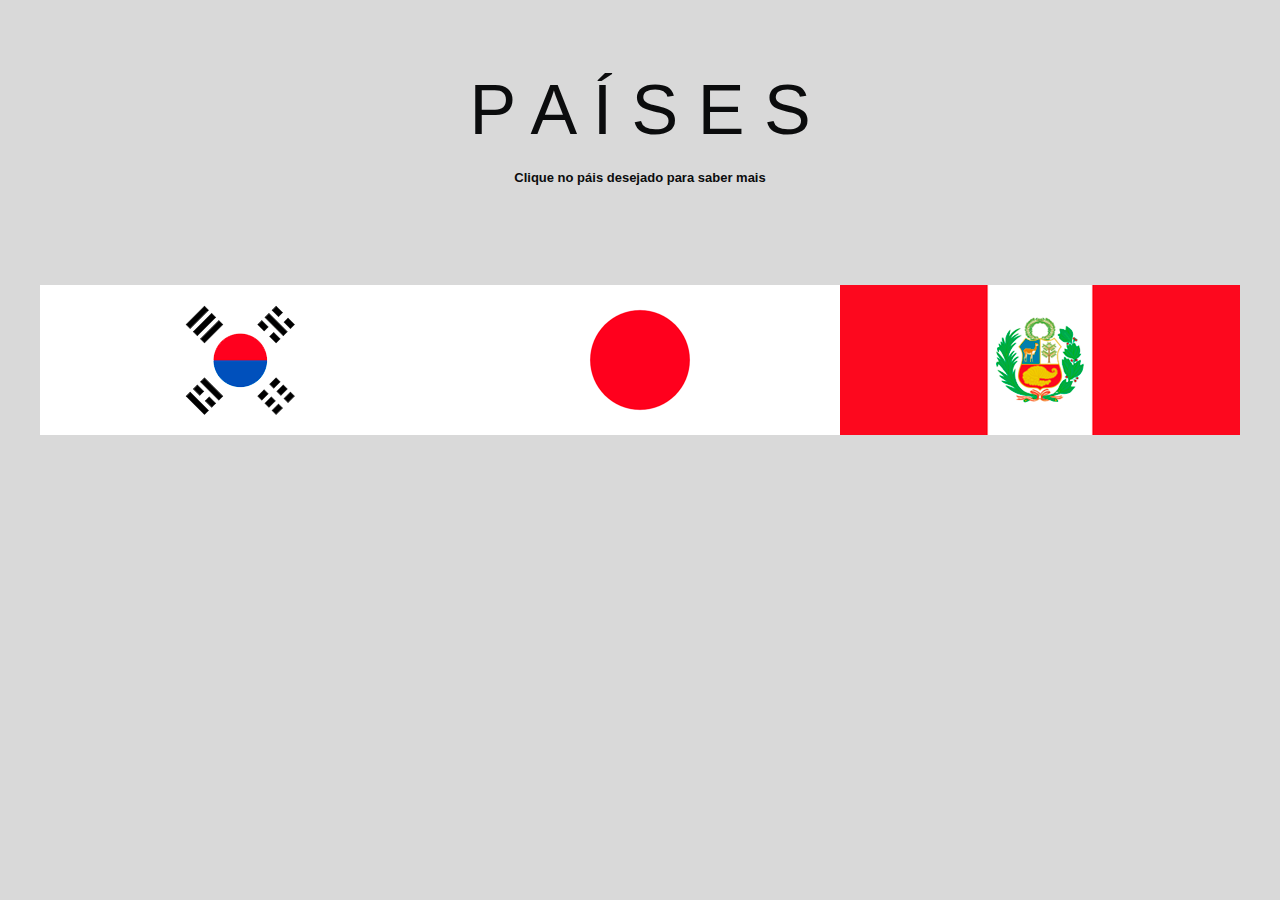
<file: index.html>
<!DOCTYPE html>
<html lang="pt-br">
<head>
    <meta charset="UTF-8">
    <title>Curiosidades sobre Países</title>
    <link rel="stylesheet" href="_css/index.css">
</head>
<body>
    <header>
        <p>P A Í S E S</p>
        <h3>Clique no páis desejado para saber mais</h3>
    </header>
    <div class="bandeiras">
    <a href="coreiadosul.html">
        <img src="_fotos/bandeiracoreiadosul.png" class="fotocoreia" alt="bandeiracoreia">
    </a>
    <a href="japao.html">
        <img src="_fotos/bandeirajapao.png" class="fotojapao" alt="bandeirajapao">
    </a>
    <a href="peru.html">
        <img src="_fotos/bandeiraperu.png" class="fotoperu" alt="bandeiraperu">
    </a>
    </div>
</body>
</html>
</file>
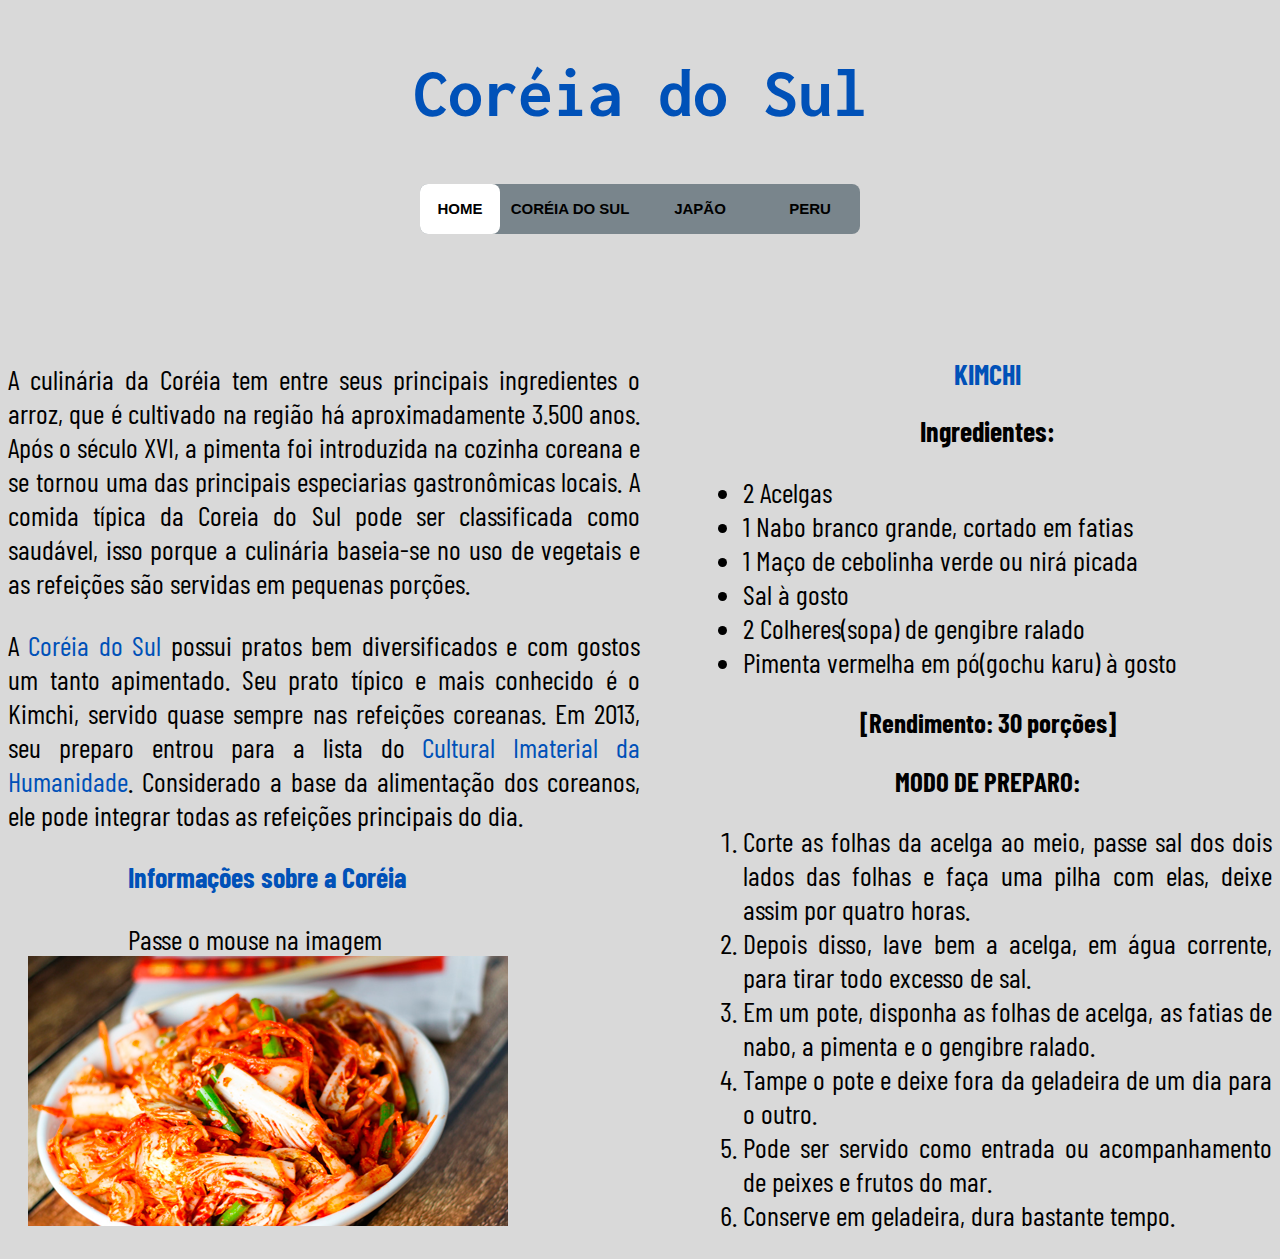
<file: coreiadosul.html>
<!DOCTYPE html>
<html lang="pt-br">
<head>
    <meta charset="UTF-8">
    <title>Coreia do Sul</title>
    <link rel="stylesheet" href="_css/coreiadosul.css">
    <link href="https://fonts.googleapis.com/css2?family=Inconsolata:wght@600&display=swap" rel="stylesheet">
    <link href="https://fonts.googleapis.com/css2?family=Rubik:wght@300&display=swap" rel="stylesheet">
    <link href="https://fonts.googleapis.com/css2?family=Barlow+Condensed:wght@100&display=swap" rel="stylesheet">
</head>
<body>
<header id="cabecalho">
    <h1 id="coreia">Coréia do Sul</h1>
</header>

<nav>
    <<a href=index.html class="home">Home</a>
    <a href=coreiadosul.html class="menucoreia"> Coréia do Sul</a>
    <a href=japao.html class="menujapao">Japão</a>
    <a href="peru.html" class="menuperu">Peru</a>
    <div class="animation start-home"></div>
</nav>

<div class="texto">
<p class="paragrafo">
    A culinária da Coréia tem entre seus principais ingredientes o arroz, que é cultivado na região há aproximadamente 3.500 anos. Após o século XVI, a pimenta foi introduzida na cozinha coreana e se tornou uma das principais especiarias gastronômicas locais. A comida típica da Coreia do Sul pode ser classificada como saudável, isso porque a culinária baseia-se no uso de vegetais e as refeições são servidas em pequenas porções.<p>
<p class="paragrafo">
    A <span style="color:#0051B8;">Coréia do Sul</span> possui pratos bem diversificados e com gostos um tanto apimentado. Seu prato típico e mais conhecido é o Kimchi, servido quase sempre nas refeições coreanas.
    Em 2013, seu preparo entrou para a lista do <span style="color:#0051B8"> Cultural Imaterial da Humanidade</span>. Considerado a base da alimentação dos coreanos, ele pode integrar todas as refeições principais do dia.
</p>
   <p class="info"><a href="informaçoescoreia.html">Informações sobre a Coréia</a></p>
   <figcaption style="margin-left: 120px;">Passe o mouse na imagem</figcaption>
<div class="kimchi">
    <img src="_fotos/oma-kimchi.jpg" id="foto1kimchi" alt="kimchi">
    <div class="gifkimchi">
        <img src="_fotos/giphy.gif" id="foto2kimchi" alt="gifkimchi">
    </div>
</div>
</div>
    
<div class="receita">
    <h2><span style="color: #0051B8;">KIMCHI</span></h2>
    <h2>Ingredientes:</h2>
    <ul>
    <li>2 Acelgas</li>
    <li>1 Nabo branco grande, cortado em fatias</li>
    <li>1 Maço de cebolinha verde ou nirá picada</li>
    <li>Sal à gosto</li>
    <li>2 Colheres(sopa) de gengibre ralado</li>
    <li>Pimenta vermelha em pó(gochu karu) à gosto</li>
    </ul>
    <p>[Rendimento: 30 porções]</p>
    <p>MODO DE PREPARO:</p>
    <ol>
    <li>Corte as folhas da acelga ao meio, passe sal dos dois lados das folhas e faça uma pilha com elas, deixe assim por quatro horas.</li>
    <li>Depois disso, lave bem a acelga, em água corrente, para tirar todo excesso de sal.</li>
    <li>Em um pote, disponha as folhas de acelga, as fatias de nabo, a pimenta e o gengibre ralado.</li>
    <li>Tampe o pote e deixe fora da geladeira de um dia para o outro.</li>
    <li>Pode ser servido como entrada ou acompanhamento de peixes e frutos do mar.</li>
    <li>Conserve em geladeira, dura bastante tempo.</li>
    </ol>
</div>
</body>
</html>
</file>
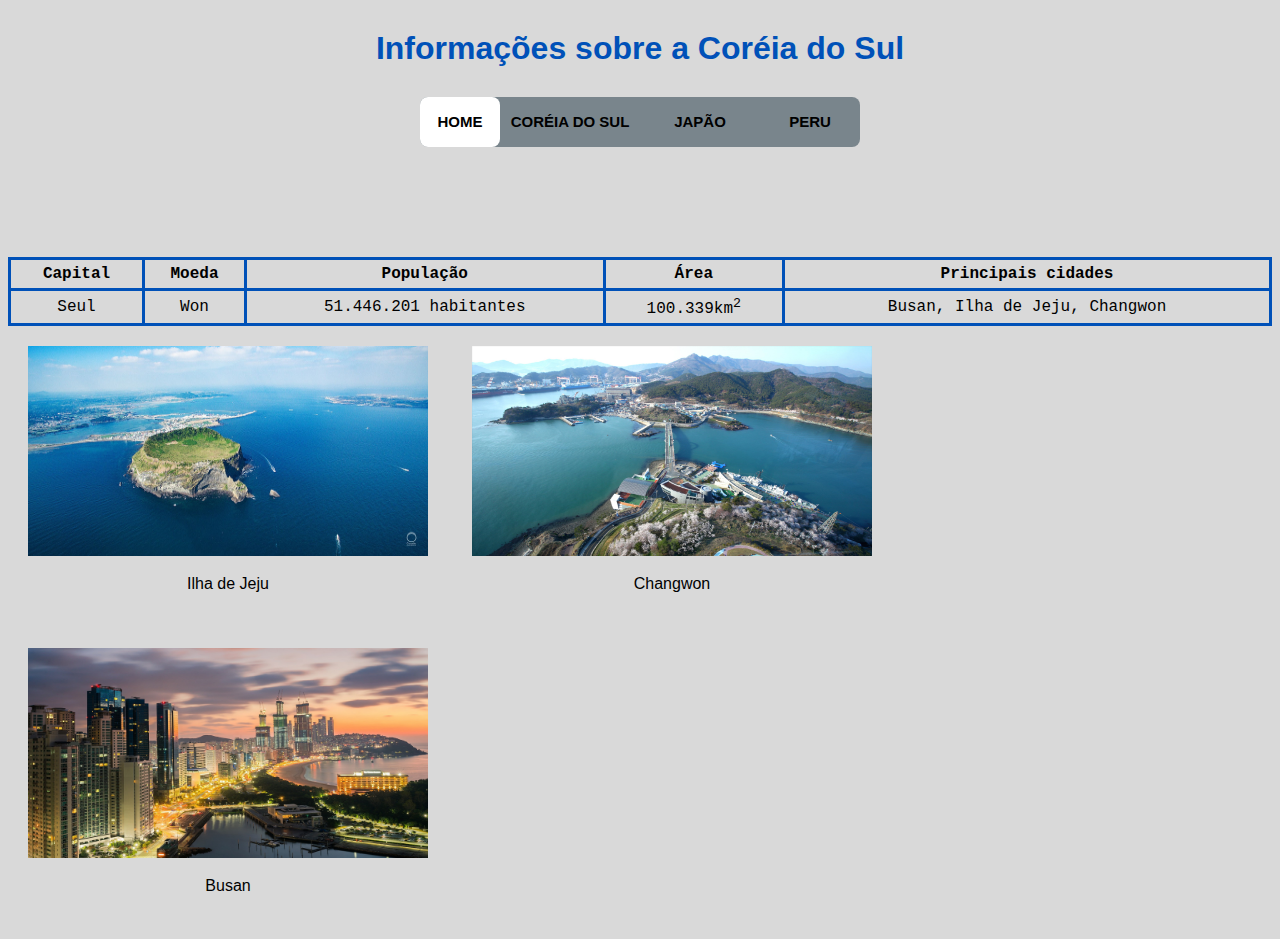
<file: informacoescoreia.html>
<!DOCTYPE html>
<html lang="pt-br">
<head>
    <meta charset="UTF-8">
    <title>Informações Coréia do Sul</title>
    <link rel="stylesheet" href="_css/infocoreia.css">
</head>
<body>
<header id="cabecalho">
    <h1 id="infocoreia">Informações sobre a Coréia do Sul</h1>
</header>
    
<nav>
    <<a href=index.html class="home">Home</a>
    <a href=coreiadosul.html class="menucoreia"> Coréia do Sul</a>
    <a href=japao.html class="menujapao">Japão</a>
    <a href="peru.html" class="menuperu">Peru</a>
    <div class="animation start-home"></div>
</nav>

<table style="width: 100%;">
    <tr>
        <th>Capital</th>
        <th>Moeda</th>
        <th>População</th>
        <th>Área</th>
        <th>Principais cidades</th>
    </tr>
    <tr>
        <td>Seul</td>
        <td>Won</td>
        <td>51.446.201 habitantes</td>
        <td>100.339km<sup>2</sup></td>
        <td>Busan, Ilha de Jeju, Changwon</td>
    </tr>
</table>
<div class="galeria">
    <a href="_fotos/7-maravilhas-naturais-ilha-de-jeju.jpg"></a>
    <img src="_fotos/7-maravilhas-naturais-ilha-de-jeju.jpg" alt="Ilha de Jeju" width="400" height="210">
    <div class="legenda">Ilha de Jeju</div>
</div>
<div class="galeria">
    <a href="_fotos/79773-Changwon-And-Vicinity.jpg"></a>
    <img src="_fotos/79773-Changwon-And-Vicinity.jpg" alt="Changwon Cidade" width="400" height="210">
    <div class="legenda">Changwon</div>
</div>
<div class="galeria">
    <a href="_fotos/Busan-South-Korea-skyscrapers-lights-roads-sea-dawn_1920x1080.jpg"></a>
    <img src="_fotos/Busan-South-Korea-skyscrapers-lights-roads-sea-dawn_1920x1080.jpg" alt="Busan Cidade" width="400" height="210">
    <div class="legenda">Busan</div>
</div>
</body>
</html>
</file>
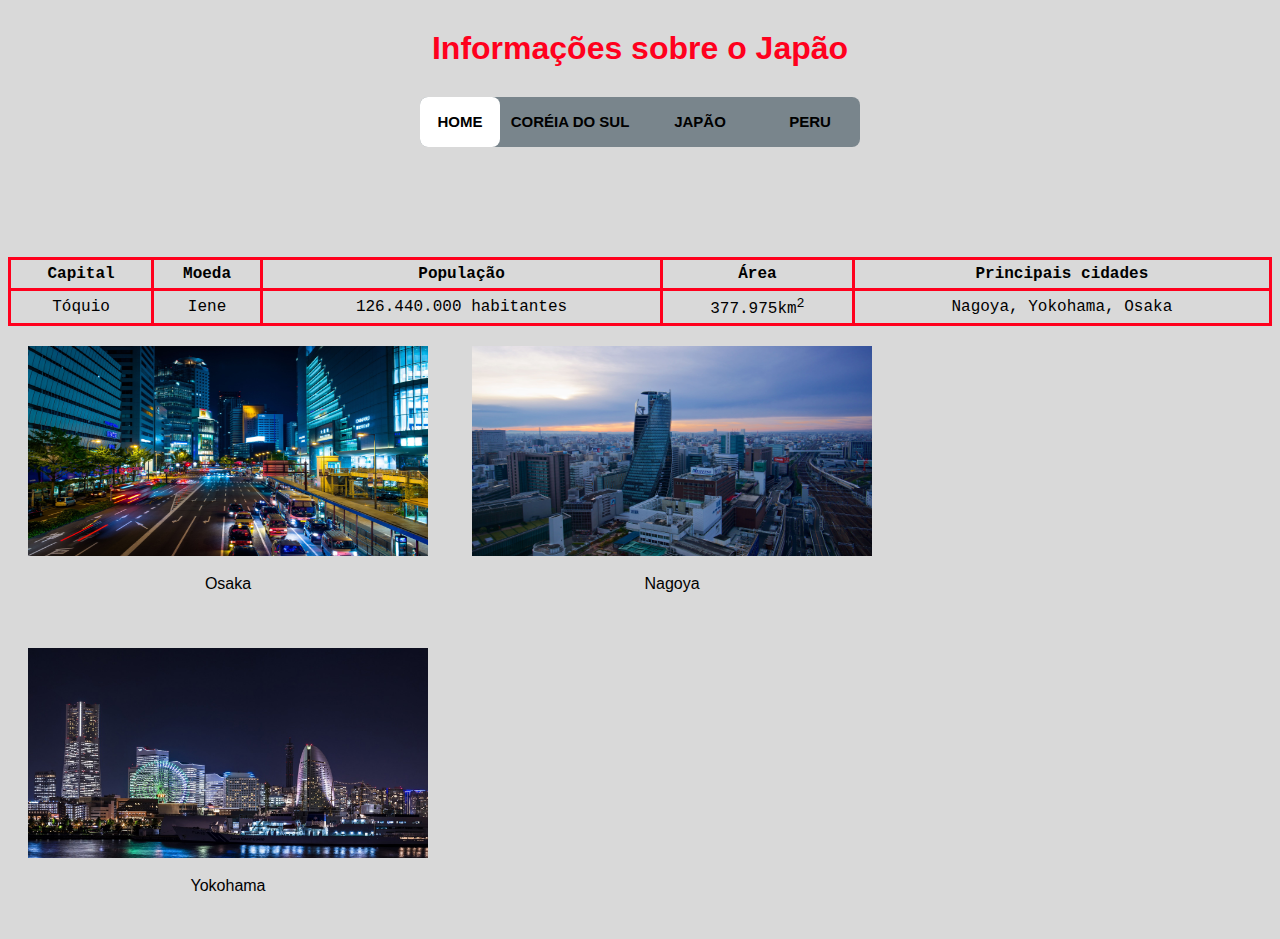
<file: informacoesjapao.html>
<!DOCTYPE html>
<html lang="pt-br">
<head>
    <meta charset="UTF-8">
    <title>Informações sobre o Japão</title>
    <link rel="stylesheet" href="_css/infojapao.css">
</head>
<body>
<header id="cabecalho">
    <h1 id="infojapao">Informações sobre o Japão</h1>
</header>
        
<nav>
    <<a href=index.html class="home">Home</a>
    <a href=coreiadosul.html class="menucoreia"> Coréia do Sul</a>
    <a href=japao.html class="menujapao">Japão</a>
    <a href="peru.html" class="menuperu">Peru</a>
    <div class="animation start-home"></div>
</nav>

<table style="width: 100%;">
    <tr>
        <th>Capital</th>
        <th>Moeda</th>
        <th>População</th>
        <th>Área</th>
        <th>Principais cidades</th>
    </tr>
    <tr>
        <td>Tóquio</td>
        <td>Iene</td>
        <td>126.440.000 habitantes</td>
        <td>377.975km<sup>2</sup></td>
        <td>Nagoya, Yokohama, Osaka</td>
    </tr>
</table>
<div class="galeria">
    <a href="_fotos/osakajapao.jpg"></a>
    <img src="_fotos/osakajapao.jpg" alt="Osaka" width="400" height="210">
    <div class="legenda">Osaka</div>
</div>
<div class="galeria">
    <a href="_fotos/nagoyajapao.jpg"></a>
    <img src="_fotos/nagoyajapao.jpg" alt="Nagoya" width="400" height="210">
    <div class="legenda">Nagoya</div>
</div>
<div class="galeria">
    <a href="_fotos/Japan_Yokohama_Skyscrapers_4K_HD_1366x768.jpg"></a>
    <img src="_fotos/Japan_Yokohama_Skyscrapers_4K_HD_1366x768.jpg" alt="Yokohama" width="400" height="210">
    <div class="legenda">Yokohama</div>
</div>
</body>
</html>
</file>
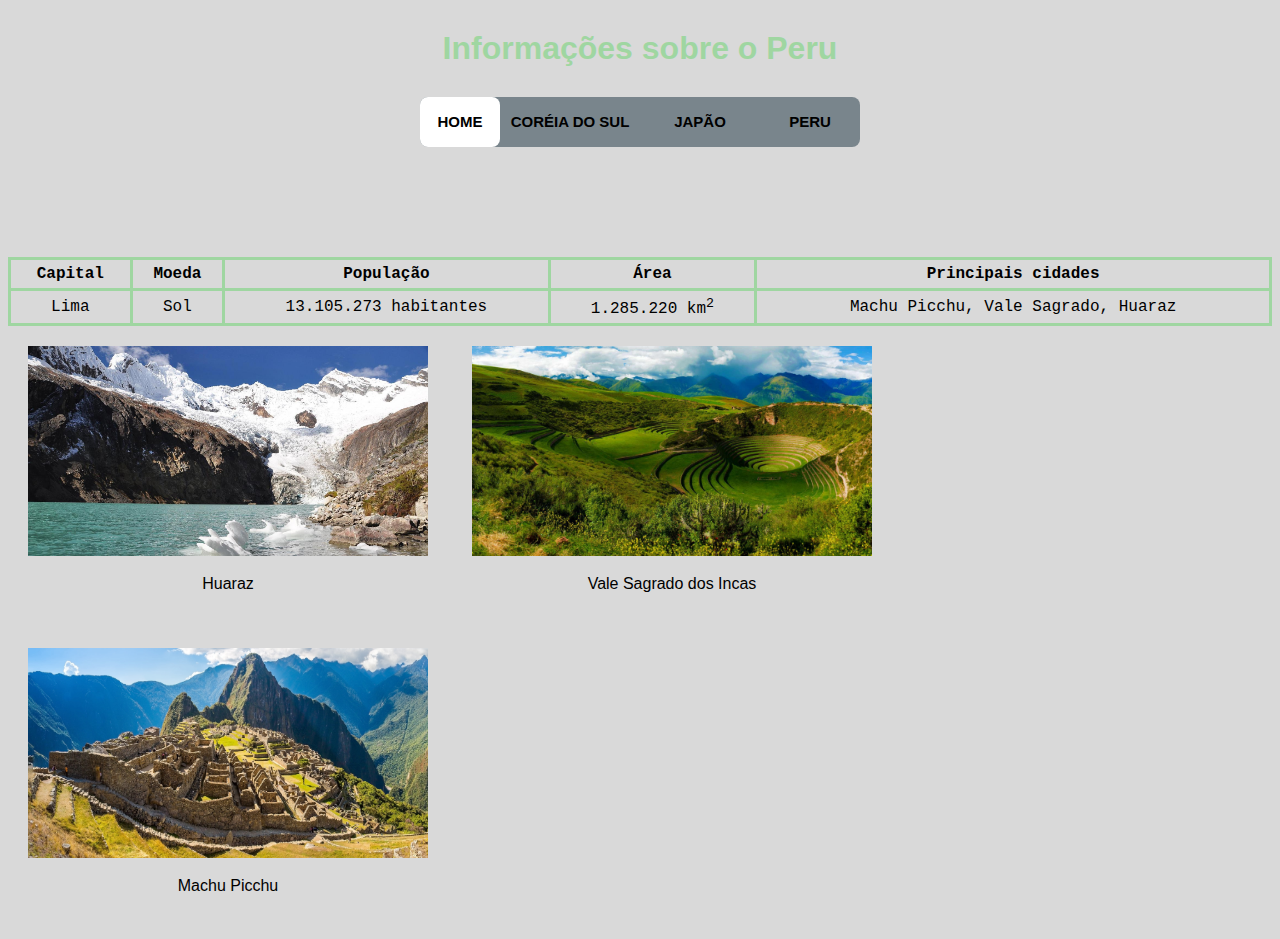
<file: informacoesperu.html>
<!DOCTYPE html>
<html lang="pt-br">
<head>
    <meta charset="UTF-8">
    <link rel="stylesheet" href="_css/infoperu.css">
    <title>Informações sobre o Peru</title>
</head>
<body>
<header id="cabecalho">
    <h1 id="infoperu">Informações sobre o Peru</h1>
</header>

<nav>
    <<a href=index.html class="home">Home</a>
    <a href=coreiadosul.html class="menucoreia"> Coréia do Sul</a>
    <a href=japao.html class="menujapao">Japão</a>
    <a href="peru.html" class="menuperu">Peru</a>
    <div class="animation start-home"></div>
</nav>

<table style="width: 100%;">
<tr>
    <th>Capital</th>
    <th>Moeda</th>
    <th>População</th>
    <th>Área</th>
    <th>Principais cidades</th>
</tr>
<tr>
    <td>Lima</td>
    <td>Sol</td>
    <td>13.105.273 habitantes</td>
    <td>1.285.220 km<sup>2</sup></td>
    <td>Machu Picchu, Vale Sagrado, Huaraz</td>
    </tr>
</table>
<div class="galeria">
    <a href="_fotos/huaraz.jpg"></a>
    <img src="_fotos/huaraz.jpg" alt="Huaraz" width="400" height="210">
    <div class="legenda">Huaraz</div>
</div>
<div class="galeria">
    <a href="_fotos/valesagradoperu.jpg"></a>
    <img src="_fotos/valesagradoperu.jpg" alt="Vale Sagrado" width="400" height="210">
    <div class="legenda">Vale Sagrado dos Incas</div>
</div>
<div class="galeria">
    <a href="_fotos/machu-picchu-peru-jpg-pr-wallpaper.jpg"></a>
    <img src="_fotos/machu-picchu-peru-jpg-pr-wallpaper.jpg" alt="Machu Picchu" width="400" height="210">
    <div class="legenda">Machu Picchu</div>
</div>
</body>
</html>
</file>
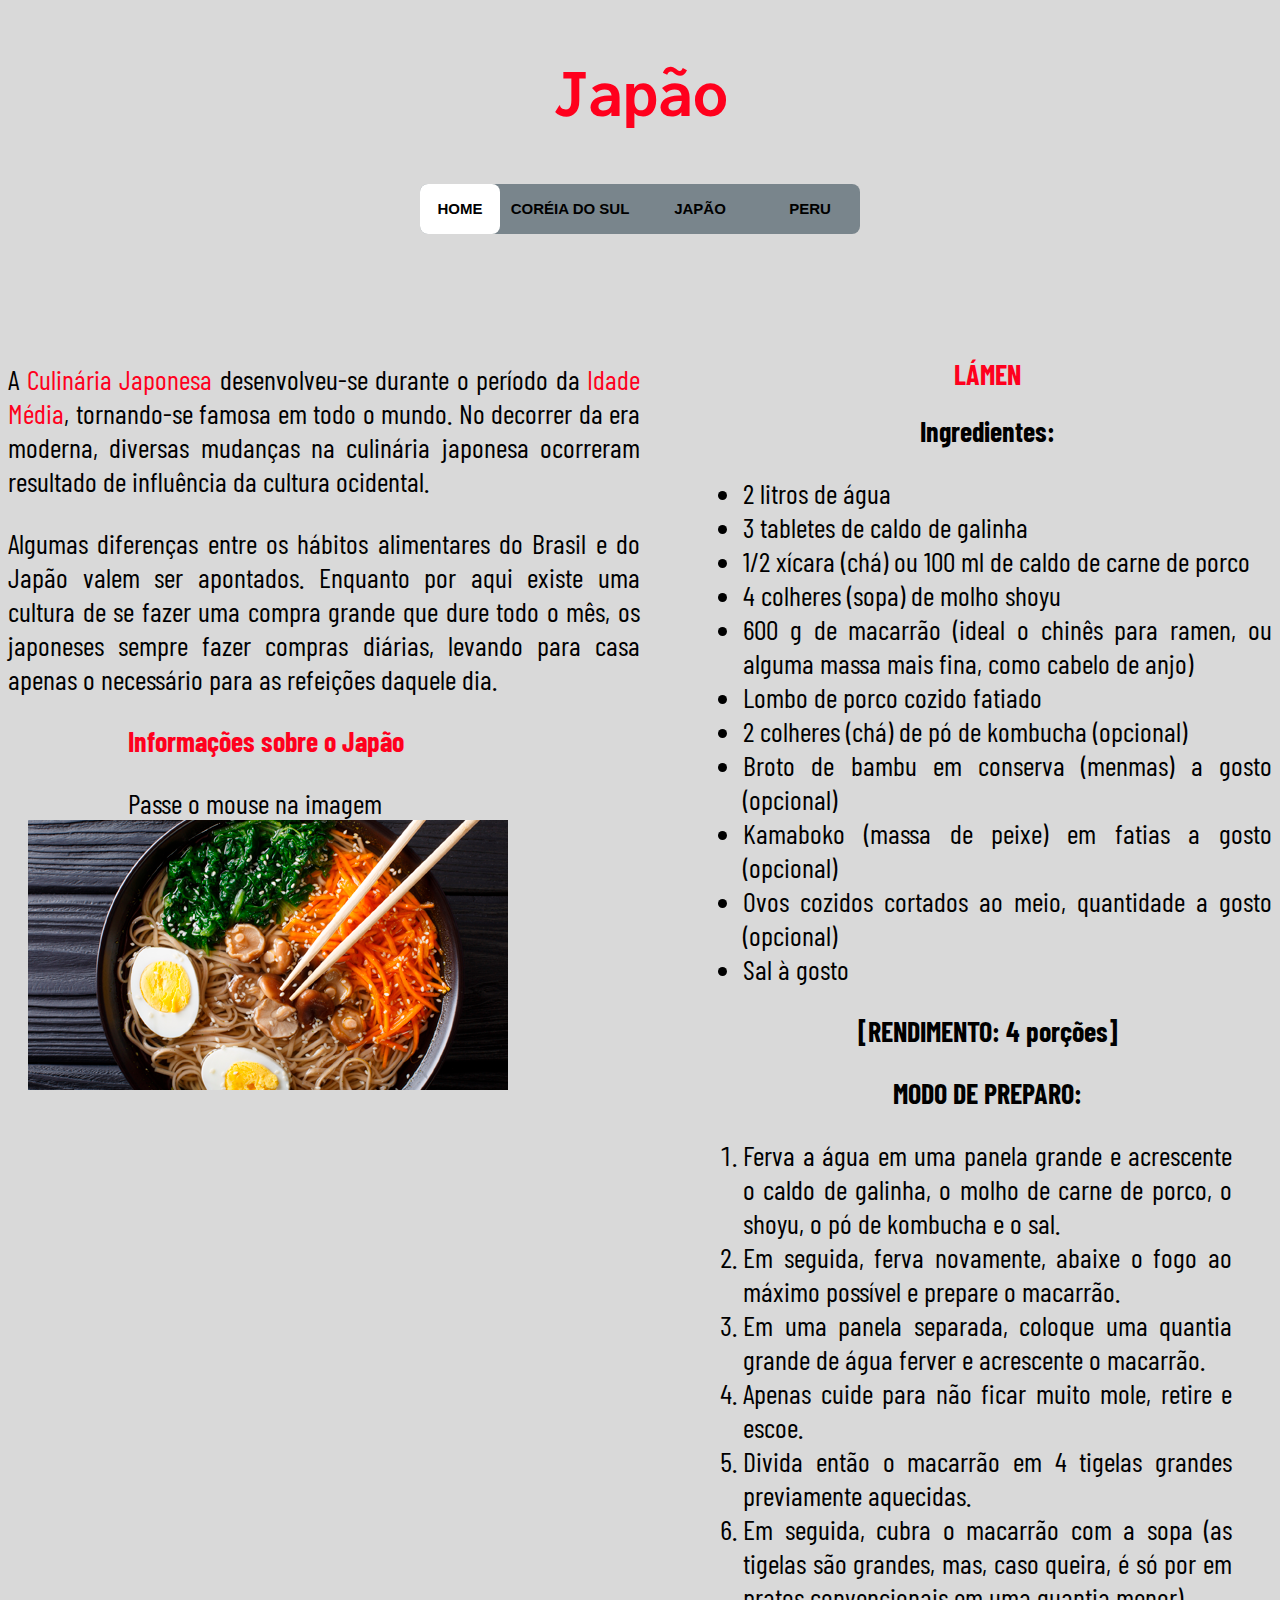
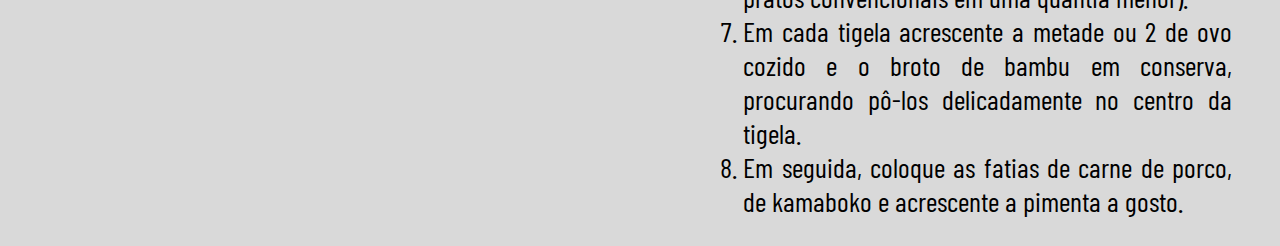
<file: japao.html>
<!DOCTYPE html>
<html lang="pt-br">
<head>
    <meta charset="UTF-8">
    <link rel="stylesheet" href="_css/japao.css">
    <title>Japão</title>
    <link href="https://fonts.googleapis.com/css2?family=Inconsolata:wght@600&display=swap" rel="stylesheet">
    <link href="https://fonts.googleapis.com/css2?family=Rubik:wght@300&display=swap" rel="stylesheet">
    <link href="https://fonts.googleapis.com/css2?family=Barlow+Condensed:wght@100&display=swap" rel="stylesheet">
</head>
<body>
<header id="cabecalho">
    <h1 id="japao">Japão</h1>
</header>

<nav>
    <<a href=index.html class="home">Home</a>
    <a href=coreiadosul.html class="menucoreia"> Coréia do Sul</a>
    <a href=japao.html class="menujapao">Japão</a>
    <a href="peru.html" class="menuperu">Peru</a>
    <div class="animation start-home"></div>
</nav>

<div class="texto">
    <p class="paragrafo">A <span style="color: #FF001D;">Culinária Japonesa</span> desenvolveu-se durante o período da <span style="color: #FF001D;">Idade Média</span>, tornando-se famosa em todo o mundo. No decorrer da era moderna, diversas mudanças na culinária japonesa ocorreram resultado de influência da cultura ocidental.</p>
    <p class="paragrafo">Algumas diferenças entre os hábitos alimentares do Brasil e do Japão valem ser apontados. Enquanto por aqui existe uma cultura de se fazer uma compra grande que dure todo o mês, os japoneses sempre fazer compras diárias, levando para casa apenas o necessário para as refeições daquele dia.</p>
    <p class="info"><a href="informaçoesjapao.html">Informações sobre o Japão</a></p>
    <figcaption style="margin-left: 120px;">Passe o mouse na imagem</figcaption>
    
<div class="lamen">
    <img src="_fotos/lamen.jpg" id="foto1lamen" alt="lamen">
    <div class="giflamen">
        <img src="_fotos/akaligif.gif" id="foto2lamen" alt="lamen">
    </div>
</div>
</div>
    <div class="receita">
    <h2><span style="color: #FF001D;">LÁMEN </span></h2>
    <h2>Ingredientes:</h2>
    <ul>
        <li>2 litros de água</li>
        <li>3 tabletes de caldo de galinha</li>
        <li>1/2 xícara (chá) ou 100 ml de caldo de carne de porco</li>
        <li>4 colheres (sopa) de molho shoyu</li>
        <li>600 g de macarrão (ideal o chinês para ramen, ou alguma massa mais fina, como cabelo de anjo)</li>
        <li>Lombo de porco cozido fatiado</li>
        <li>2 colheres (chá) de pó de kombucha (opcional)</li>
        <li>Broto de bambu em conserva (menmas) a gosto (opcional)</li>
        <li>Kamaboko (massa de peixe) em fatias a gosto (opcional)</li>
        <li>Ovos cozidos cortados ao meio, quantidade a gosto (opcional)</li>
        <li>Sal à gosto</li>
    </ul>
    
    <p>[RENDIMENTO: 4 porções]</p>
    <p>MODO DE PREPARO:</p>
    <ol class="ol">
        <li>Ferva a água em uma panela grande e acrescente o caldo de galinha, o molho de carne de porco, o shoyu, o pó de kombucha e o sal.</li>
        <li>Em seguida, ferva novamente, abaixe o fogo ao máximo possível e prepare o macarrão.</li>
        <li>Em uma panela separada, coloque uma quantia grande de água ferver e acrescente o macarrão.</li>
        <li>Apenas cuide para não ficar muito mole, retire e escoe.</li>
        <li>Divida então o macarrão em 4 tigelas grandes previamente aquecidas.</li>
        <li>Em seguida, cubra o macarrão com a sopa (as tigelas são grandes, mas, caso queira, é só por em pratos convencionais em uma quantia menor).</li>
        <li>Em cada tigela acrescente a metade ou 2 de ovo cozido e o broto de bambu em conserva, procurando pô-los delicadamente no centro da tigela.</li>
        <li>Em seguida, coloque as fatias de carne de porco, de kamaboko e acrescente a pimenta a gosto.</li>
    </ol>
</div>
</body>
</html>
</file>
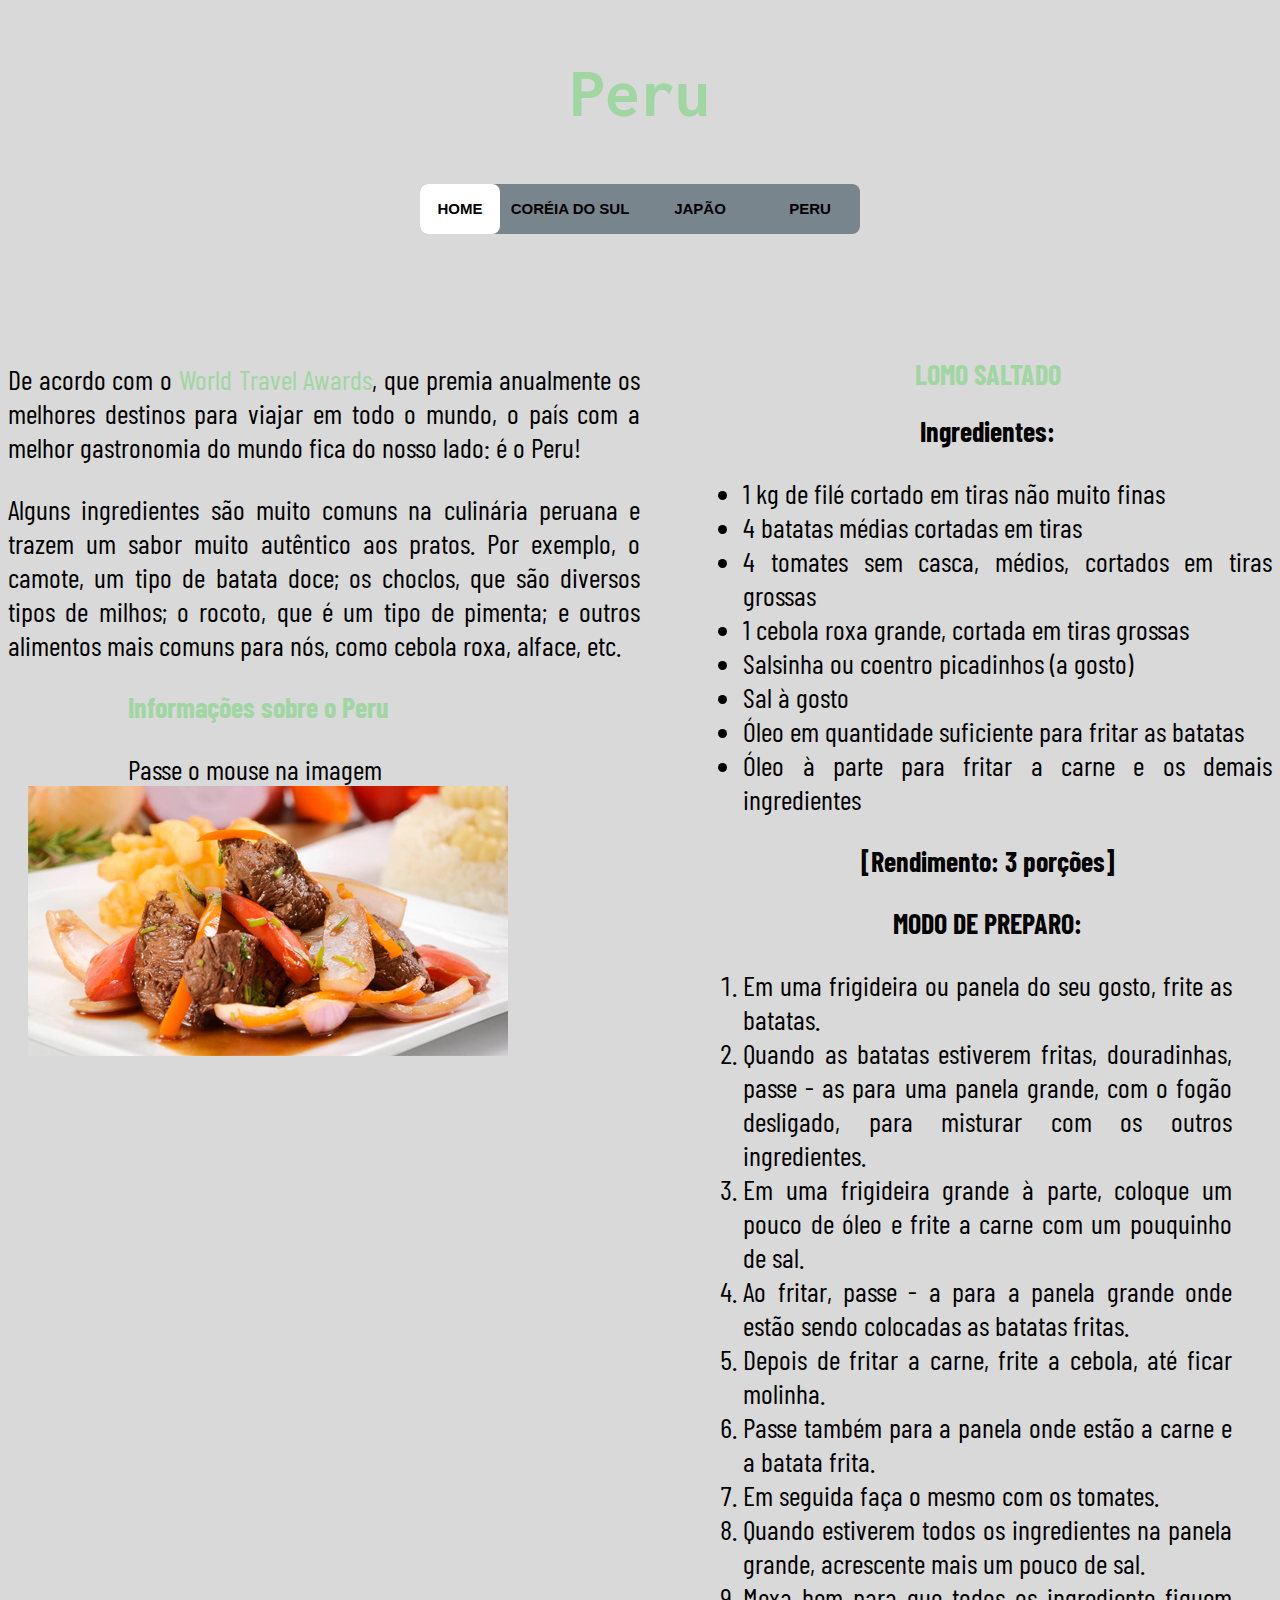
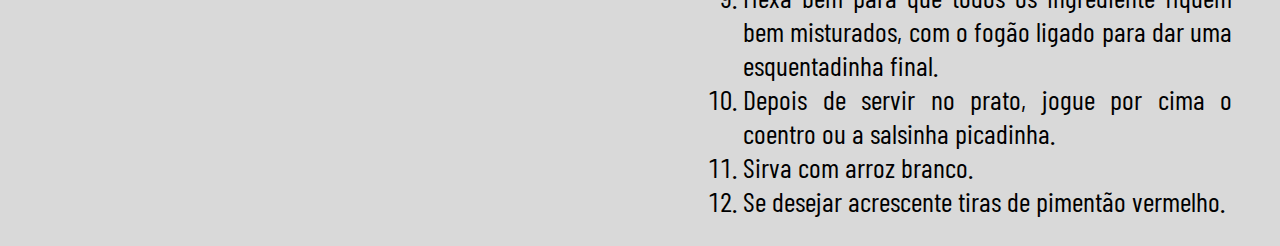
<file: peru.html>
<!DOCTYPE html>
<html lang="pt-br">
<head>
    <meta charset="UTF-8">
    <title>Peru</title>
    <link rel="stylesheet" href="_css/peru.css">
    <link href="https://fonts.googleapis.com/css2?family=Inconsolata:wght@600&display=swap" rel="stylesheet">
    <link href="https://fonts.googleapis.com/css2?family=Rubik:wght@300&display=swap" rel="stylesheet">
    <link href="https://fonts.googleapis.com/css2?family=Barlow+Condensed:wght@100&display=swap" rel="stylesheet">
</head>

<body>
<header id="cabecalho">
    <h1 id="peru">Peru</h1>
</header>
<nav>
    <<a href=index.html class="home">Home</a>
    <a href=coreiadosul.html class="menucoreia"> Coréia do Sul</a>
    <a href=japao.html class="menujapao">Japão</a>
    <a href="peru.html" class="menuperu">Peru</a>
    <div class="animation start-home"></div>
</nav>

<div class="texto">
<p class="paragrafo">
    De acordo com o <span style="color: #9FD6A1;"> World Travel Awards</span>, que premia anualmente os melhores destinos para viajar em todo o mundo, o país com a melhor gastronomia do mundo fica do nosso lado: é o Peru!   
</p>
<p class="paragrafo">
    Alguns ingredientes são muito comuns na culinária peruana e trazem um sabor muito autêntico aos pratos. Por exemplo, o camote, um tipo de batata doce; os choclos, que são diversos tipos de milhos; o rocoto, que é um tipo de pimenta; e outros alimentos mais comuns para nós, como cebola roxa, alface, etc.
</p>
    <p class="info"><a href="informaçoesperu.html">Informações sobre o Peru</a></p>
    <figcaption style="margin-left: 120px;">Passe o mouse na imagem</figcaption>
<div class="lomo">
    <img src="_fotos/2ef4ce_e6ed8e5b23154ad4a4f9322c607a28d6_mv2.jpg" id="foto1lomo" alt="Lomo Saltado">
    <div class="lomo2">
        <img src="_fotos/LOMO-SALTADO.jpg" id="foto2lomo" alt="Lomo saltado">
    </div>
</div>
</div>

<div class="receita">
    <h2><span style="color: #9FD6A1;">LOMO SALTADO</span></h2>
    <h2>Ingredientes:</h2>
    <ul>
    <li>1 kg de filé cortado em tiras não muito finas</li>
    <li>4 batatas médias cortadas em tiras</li>
    <li>4 tomates sem casca, médios, cortados em tiras grossas</li>
    <li>1 cebola roxa grande, cortada em tiras grossas</li>
    <li>Salsinha ou coentro picadinhos (a gosto)</li>
    <li>Sal à gosto</li>
    <li>Óleo em quantidade suficiente para fritar as batatas</li>
    <li>Óleo à parte para fritar a carne e os demais ingredientes</li>
    </ul>
    <p>[Rendimento: 3 porções]</p>
 
    <p>MODO DE PREPARO:</p>
    <ol class="ol">
    <li>Em uma frigideira ou panela do seu gosto, frite as batatas.</li>
    <li>Quando as batatas estiverem fritas, douradinhas, passe - as para uma panela grande, com o fogão desligado, para misturar com os outros ingredientes.</li>
    <li>Em uma frigideira grande à parte, coloque um pouco de óleo e frite a carne com um pouquinho de sal.</li>
    <li>Ao fritar, passe - a para a panela grande onde estão sendo colocadas as batatas fritas.</li>
    <li>Depois de fritar a carne, frite a cebola, até ficar molinha.</li>
    <li>Passe também para a panela onde estão a carne e a batata frita.</li>
    <li>Em seguida faça o mesmo com os tomates.</li>
    <li>Quando estiverem todos os ingredientes na panela grande, acrescente mais um pouco de sal.</li>
    <li>Mexa bem para que todos os ingrediente fiquem bem misturados, com o fogão ligado para dar uma esquentadinha final.</li>
    <li>Depois de servir no prato, jogue por cima o coentro ou a salsinha picadinha.</li>
    <li>Sirva com arroz branco.</li>
    <li>Se desejar acrescente tiras de pimentão vermelho.</li>
    </ol>
</div>
</body>
</html>
</file>
<file: _css/index.css>
@charset "UTF-8";

body {
    background-color: #D9D9D9;
}
p{ 
    font-size: 70px;
    font-family: Impact, Haettenschweiler, 'Arial Narrow Bold', sans-serif;
    text-align: center;
    margin-bottom: 15px;
    color: #0B0C0D;
}

h3 {
    font-size: 13px;
    font-family: Arial, Helvetica, sans-serif;
    text-align: center;
    margin-top: 20px;
    color: #0B0C0D;
}

.bandeiras {
    display: flex;
    display: -webkit-flex;
    justify-content: center;
    align-items: center;
    margin-top: 100px;
}
.fotocoreia:hover, .fotojapao:hover, .fotoperu:hover {
    border: 1px solid #777;
    margin: 6px;
}
</file>
<file: _css/coreiadosul.css>
@charset "UTF-8";

header#cabecalho {
    background-color:#D9D9D9;
    padding: 1px;
    text-align: center;
}

body{
    background-color:#D9D9D9;
}
h1#coreia {
    font-family:'Inconsolata', monospace;
}
h1 {
    font-family: Arial, Helvetica, sans-serif;
    text-align: center;
    font-size: 70px;
    position: relative;
    top: 0px;
    color: #0051B8;
    
}
/*------------- IMAGEM FORMTAÇAO -----------------*/

.kimchi {
    position: relative;
    width:100%;
    left: auto;
    top: 70%;
    left: 20px;
}
.foto1kimchi{
    display: block;
    width: 100%;
    height: auto;
}
.gifkimchi{
    position: absolute;
    bottom: 0;
    left: 0;
    right: 0;
    overflow: hidden;
    width: 0;
    height: 100%;
    transition: 1.5s ease;
}
.foto2kimchi{
    position: absolute;
    overflow: hidden;
    top:50%;
    left: 50%;
    text-align: right;
   
}
.kimchi:hover .gifkimchi {
    width: 100%;
}
    /* ---------------- CONTEUDO ----------------------------*/

.texto {
    font-family: 'Barlow Condensed', sans-serif;
    font-size: 28px;
    text-align: justify;
    float: left;
    margin-top: 80px;
    width: 50%;
    height: auto;
}
p.info a {
    text-decoration: none;
    font-weight: bold;
    color:#0051B8;
    font-size: 28px;
    margin-left: 120px;
}
p.paragrafo {
    font-size: 28px;
    
}
.receita {
    font-family: 'Barlow Condensed', sans-serif;
    text-align: justify;
    font-size: 27px;
    width: 45%;
    height: auto;
    margin-top: 80px;
    float: right;
    position: relative;
 
}
.receita li {
    font-size: 28px;
    text-align: justify;
}
.receita p {
    text-align: center;
    font-weight: bold;
}
.receita h2 {
    text-align: center;
    font-family: 'Barlow Condensed', sans-serif;
    font-size: 28px;
}

h2  {
    font-family: 'Barlow Condensed', sans-serif;
    font-size: 18px;
}
li {
    text-decoration: none;
    font-family: 'Barlow Condensed', sans-serif;
    text-align: justify;
    font-size: 18px;
}
    /*------------------- Menu de Navegação ------------------- */
nav {
    margin: 27px auto 0;
    position: relative;
    width: 440px;
    height: 50px;
    background-color: #79858C;
    font-size: 0;
    border-radius: 8px;
    bottom: 20px;
}

nav a {
    line-height: 50px;
    height: 100%;
    font-size: 15px;
    z-index: 1;
    display: inline-block;
    position: relative;
    text-decoration: none;
    text-transform: uppercase;
    text-align: center;
    color:black;
    cursor: pointer;
    font-family: Arial, Helvetica, sans-serif;
    font-weight: bold;
}
nav .animation {
    position: absolute;
    height: 100%;
    top: 0;
    z-index: 0;
    transition: all .5s ease 0s;
    border-radius: 8px;
}
a:nth-child(1) {
    width: 80px ;
}
a:nth-child(2) {
    width: 140px;
}
a:nth-child(3) {
    width: 120px;
}
a:nth-child(4) {
    width: 100px;
}
/*HOME*/
nav .start-home, a:nth-child(1):hover~.animation {
    width: 80px;
    left: 0;
    background-color: #fff;
}
/* COREIA DO SUL*/
nav .start-coreiadosul, a:nth-child(2):hover~.animation {
    width: 140px;
    left: 80px;
    background-color: #0051B8;
}
/* JAPAO */
nav .start-japao, a:nth-child(3):hover~.animation {
    width: 120px;
    left: 220px;
    background-color: #FF001D;
}
/* PERU */
nav .start-peru, a:nth-child(4):hover~.animation {
    width: 100px;
    left: 340px;
    background-color: #9FD6A1;
}
</file>
<file: _css/infocoreia.css>
@charset "UTF-8";

header#cabecalho {
    background-color:#D9D9D9;
    padding: 1px;
    text-align: center;
}

body{
    background-color:#D9D9D9;
}
h1#infocoreia {
    font-family:Arial, Helvetica, sans-serif;
    color: #0051B8;
}

/*---- MENU DE NAVEGAÇÃO ------ */
nav {
    margin: 27px auto 0;
    position: relative;
    width: 440px;
    height: 50px;
    background-color: #79858C;
    font-size: 0;
    border-radius: 8px;
    bottom: 20px;
}

nav a {
    line-height: 50px;
    height: 100%;
    font-size: 15px;
    z-index: 1;
    display: inline-block;
    position: relative;
    text-decoration: none;
    text-transform: uppercase;
    text-align: center;
    color:black;
    cursor: pointer;
    font-family: Arial, Helvetica, sans-serif;
    font-weight: bold;
}
nav .animation {
    position: absolute;
    height: 100%;
    top: 0;
    z-index: 0;
    transition: all .5s ease 0s;
    border-radius: 8px;
}
a:nth-child(1) {
    width: 80px ;
}
a:nth-child(2) {
    width: 140px;
}
a:nth-child(3) {
    width: 120px;
}
a:nth-child(4) {
    width: 100px;
}
/*HOME*/
nav .start-home, a:nth-child(1):hover~.animation {
    width: 80px;
    left: 0;
    background-color: #fff;
}
/* COREIA DO SUL*/
nav .start-coreiadosul, a:nth-child(2):hover~.animation {
    width: 140px;
    left: 80px;
    background-color: #0051B8;
}
/* JAPAO */
nav .start-japao, a:nth-child(3):hover~.animation {
    width: 120px;
    left: 220px;
    background-color: #FF001D;
}
/* PERU */
nav .start-peru, a:nth-child(4):hover~.animation {
    width: 100px;
    left: 340px;
    background-color: #9FD6A1;
}

/* FORMATAÇÃO DAS TABELAS */

table, th, td {
    border: 3px solid #0051B8;
    border-collapse: collapse;
    position: relative;
    margin-top: 90px;
    font-family: 'Inconsolata', monospace;
}
td, th {
    padding: 5px;
    text-align: center;
}

/*---- IMAGENS ------*/

.galeria {
    margin: 20px;
    display:inline-block
}
.legenda {
    padding: 15px;
    font-family: 'Segoe UI', Tahoma, Geneva, Verdana, sans-serif;
    text-align: center;
}
</file>
<file: _css/infojapao.css>
@charset "UTF-8";

header#cabecalho {
    background-color:#D9D9D9;
    padding: 1px;
    text-align: center;
}

body{
    background-color: #D9D9D9;
}
h1#infojapao {
    font-family:Arial, Helvetica, sans-serif;
    color: #FF001D;
}
/* FORMATAÇÃO DAS TABELAS */

table, th, td {
    border: 3px solid #FF001D;
    border-collapse: collapse;
    position: relative;
    margin-top: 90px;
    font-family: 'Inconsolata', monospace;
}
td, th {
    padding: 5px;
    text-align: center;
}

/*---- IMAGENS ------*/

.galeria {
    margin: 20px;
    display:inline-block
}
.legenda {
    padding: 15px;
    font-family: 'Segoe UI', Tahoma, Geneva, Verdana, sans-serif;
    text-align: center;
}

/*---- MENU DE NAVEGAÇÃO ------ */
nav {
    margin: 27px auto 0;
    position: relative;
    width: 440px;
    height: 50px;
    background-color: #79858C;
    font-size: 0;
    border-radius: 8px;
    bottom: 20px;
}

nav a {
    line-height: 50px;
    height: 100%;
    font-size: 15px;
    z-index: 1;
    display: inline-block;
    position: relative;
    text-decoration: none;
    text-transform: uppercase;
    text-align: center;
    color:black;
    cursor: pointer;
    font-family: Arial, Helvetica, sans-serif;
    font-weight: bold;
}
nav .animation {
    position: absolute;
    height: 100%;
    top: 0;
    z-index: 0;
    transition: all .5s ease 0s;
    border-radius: 8px;
}
a:nth-child(1) {
    width: 80px ;
}
a:nth-child(2) {
    width: 140px;
}
a:nth-child(3) {
    width: 120px;
}
a:nth-child(4) {
    width: 100px;
}
/*HOME*/
nav .start-home, a:nth-child(1):hover~.animation {
    width: 80px;
    left: 0;
    background-color: #fff;
}
/* COREIA DO SUL*/
nav .start-coreiadosul, a:nth-child(2):hover~.animation {
    width: 140px;
    left: 80px;
    background-color: #0051B8;
}
/* JAPAO */
nav .start-japao, a:nth-child(3):hover~.animation {
    width: 120px;
    left: 220px;
    background-color: #FF001D;
}
/* PERU */
nav .start-peru, a:nth-child(4):hover~.animation {
    width: 100px;
    left: 340px;
    background-color: #9FD6A1;
}
</file>
<file: _css/infoperu.css>
@charset "UTF-8";

header#cabecalho {
    background-color:#D9D9D9;
    padding: 1px;
    text-align: center;
}

body{
    background-color:#D9D9D9;
}
h1#infoperu {
    font-family:Arial, Helvetica, sans-serif;
    color: #9FD6A1;
}
/*---- MENU DE NAVEGAÇÃO ------ */
nav {
    margin: 27px auto 0;
    position: relative;
    width: 440px;
    height: 50px;
    background-color: #79858C;
    font-size: 0;
    border-radius: 8px;
    bottom: 20px;
}

nav a {
    line-height: 50px;
    height: 100%;
    font-size: 15px;
    z-index: 1;
    display: inline-block;
    position: relative;
    text-decoration: none;
    text-transform: uppercase;
    text-align: center;
    color:black;
    cursor: pointer;
    font-family: Arial, Helvetica, sans-serif;
    font-weight: bold;
}
nav .animation {
    position: absolute;
    height: 100%;
    top: 0;
    z-index: 0;
    transition: all .5s ease 0s;
    border-radius: 8px;
}
a:nth-child(1) {
    width: 80px ;
}
a:nth-child(2) {
    width: 140px;
}
a:nth-child(3) {
    width: 120px;
}
a:nth-child(4) {
    width: 100px;
}
/*HOME*/
nav .start-home, a:nth-child(1):hover~.animation {
    width: 80px;
    left: 0;
    background-color: #fff;
}
/* COREIA DO SUL*/
nav .start-coreiadosul, a:nth-child(2):hover~.animation {
    width: 140px;
    left: 80px;
    background-color: #0051B8;
}
/* JAPAO */
nav .start-japao, a:nth-child(3):hover~.animation {
    width: 120px;
    left: 220px;
    background-color: #FF001D;
}
/* PERU */
nav .start-peru, a:nth-child(4):hover~.animation {
    width: 100px;
    left: 340px;
    background-color: #9FD6A1;
}

/* FORMATAÇÃO DAS TABELAS */

table, th, td {
    border: 3px solid #9FD6A1;
    border-collapse: collapse;
    position: relative;
    margin-top: 90px;
    font-family: 'Inconsolata', monospace;
}
td, th {
    padding: 5px;
    text-align: center;
}

/*---- IMAGENS ------ */
.galeria {
    margin: 20px;
    display:inline-block
}
.legenda {
    padding: 15px;
    font-family: 'Segoe UI', Tahoma, Geneva, Verdana, sans-serif;
    text-align: center;
}
</file>
<file: _css/japao.css>
@charset "UTF-8";

/* ------ CABEÇALHO ----*/

header#cabecalho {
    background-color:#D9D9D9;
    padding: 1px;
    text-align: center;
}
body{
    background-color:#D9D9D9;
}
h1#japao {
    font-family:'Inconsolata', monospace;
}
h1 {
    font-family: Arial, Helvetica, sans-serif;
    text-align: center;
    font-size: 70px;
    position: relative;
    top: 0;
    color: #FF001D;
}

/*------------- IMAGEM FORMAÇÃO --------------*/
.lamen {
    position: relative;
    width: 100%;
    left: auto;
    top: 70%;
    left: 20px;
}
.foto1lamen {
    display: block;
    width: 100%;
    height: auto;
}

.giflamen {
    position: absolute;
    bottom: 0;
    left: 0;
    right: 0;
    overflow: hidden;
    width: 0;
    height: 100%;
    transition: 1.5s ease;
}
.foto2lamen {
    position: absolute;
    overflow: hidden;
    top: 0%;
    left: 0%;
    text-align: right;
}

.lamen:hover .giflamen {
    width: 100%;
}
/*------------- CONTEUDO ---------*/
.texto {
    font-family: 'Barlow Condensed', sans-serif;
    font-size: 28px;
    text-align: justify;
    float: left;
    margin-top: 80px;
    width: 50%;
    height: auto;
}
p.info a{
    text-decoration: none;
    font-weight: bold;
    color:#FF001D;
    font-size: 28px;
    margin-left: 120px;
}
p.paragrafo {
    font-size: 28px;
    
}
.receita {
    font-family: 'Barlow Condensed', sans-serif;
    text-align: justify;
    font-size: 28px;
    width: 45%;
    height: auto;
    margin-top: 80px;
    float: right;
 
}
.receita li {
    font-size: 28px;
    text-align: justify;
}
.receita p {
    text-align: center;
    font-weight: bold;
}
.ol li {
    margin-right: 40px;
}
.receita h2 {
    text-align: center;
    font-family: 'Barlow Condensed', sans-serif;
    font-size: 28px;
}

h2  {
    font-family: 'Barlow Condensed', sans-serif;
    font-size: 18px;
}
li {
    text-decoration: none;
    font-family: 'Barlow Condensed', sans-serif;
    text-align: justify;
    font-size: 18px;
}
/*----------------- MENU DE NAVEGAÇÃO ---------------*/
nav {
    margin: 27px auto 0;
    position: relative;
    width: 440px;
    height: 50px;
    background-color: #79858C;
    font-size: 0;
    border-radius: 8px;
    bottom: 20px;
}

nav a {
    line-height: 50px;
    height: 100%;
    font-size: 15px;
    z-index: 1;
    display: inline-block;
    position: relative;
    text-decoration: none;
    text-transform: uppercase;
    text-align: center;
    color:black;
    cursor: pointer;
    font-family: Arial, Helvetica, sans-serif;
    font-weight: bold;
}
nav .animation {
    position: absolute;
    height: 100%;
    top: 0;
    z-index: 0;
    transition: all .5s ease 0s;
    border-radius: 8px;
}
a:nth-child(1) {
    width: 80px ;
}
a:nth-child(2) {
    width: 140px;
}
a:nth-child(3) {
    width: 120px;
}
a:nth-child(4) {
    width: 100px;
}
/*HOME*/
nav .start-home, a:nth-child(1):hover~.animation {
    width: 80px;
    left: 0;
    background-color: #fff;
}
/* COREIA DO SUL*/
nav .start-coreiadosul, a:nth-child(2):hover~.animation {
    width: 140px;
    left: 80px;
    background-color: #0051B8;
}
/* JAPAO */
nav .start-japao, a:nth-child(3):hover~.animation {
    width: 120px;
    left: 220px;
    background-color: #FF001D;
}
/* PERU */
nav .start-peru, a:nth-child(4):hover~.animation {
    width: 100px;
    left: 340px;
    background-color: #9FD6A1;
}
</file>
<file: _css/peru.css>
@charset "UTF-8";

header#cabecalho {
    background-color:#D9D9D9;
    padding: 1px;
    text-align: center;
}

body{
    background-color:#D9D9D9;
}
h1#peru {
    font-family:'Inconsolata', monospace;
}
h1 {
    font-family: Arial, Helvetica, sans-serif;
    text-align: center;
    font-size: 70px;
    position: relative;
    top: 0px;
    color: #9FD6A1;
}
/* --- IMAGEM FORMATAÇAO --- */
.lomo {
    position: relative;
    width:100%;
    left: auto;
    top: 70%;
    left: 20px;
}
.foto1lomo{
    display: block;
    width: 100%;
    height: auto;
}
.lomo2{
    position: absolute;
    bottom: 0;
    left: 0;
    right: 0;
    overflow: hidden;
    width: 0;
    height: 100%;
    transition: 4s ease;
}
.foto2lomo{
    position: absolute;
    overflow: hidden;
    top:50%;
    left: 50%;
    text-align: right;
   
}
.lomo:hover .lomo2 {
    width: 100%;
}
/* --------- MENU DE NAVEGAÇAO ---------*/
nav {
    margin: 27px auto 0;
    position: relative;
    width: 440px;
    height: 50px;
    background-color: #79858C;
    font-size: 0;
    border-radius: 8px;
    bottom: 20px;
}

nav a {
    line-height: 50px;
    height: 100%;
    font-size: 15px;
    z-index: 1;
    display: inline-block;
    position: relative;
    text-decoration: none;
    text-transform: uppercase;
    text-align: center;
    color:black;
    cursor: pointer;
    font-family: Arial, Helvetica, sans-serif;
    font-weight: bold;
}
nav .animation {
    position: absolute;
    height: 100%;
    top: 0;
    z-index: 0;
    transition: all .5s ease 0s;
    border-radius: 8px;
}
a:nth-child(1) {
    width: 80px ;
}
a:nth-child(2) {
    width: 140px;
}
a:nth-child(3) {
    width: 120px;
}
a:nth-child(4) {
    width: 100px;
}
/*HOME*/
nav .start-home, a:nth-child(1):hover~.animation {
    width: 80px;
    left: 0;
    background-color: #fff;
}
/* COREIA DO SUL*/
nav .start-coreiadosul, a:nth-child(2):hover~.animation {
    width: 140px;
    left: 80px;
    background-color: #0051B8;
}
/* JAPAO */
nav .start-japao, a:nth-child(3):hover~.animation {
    width: 120px;
    left: 220px;
    background-color: #FF001D;
}
/* PERU */
nav .start-peru, a:nth-child(4):hover~.animation {
    width: 100px;
    left: 340px;
    background-color: #9FD6A1;
}

/* -------- CONTEUDO ---------------*/
.texto {
    font-family: 'Barlow Condensed', sans-serif;
    font-size: 28px;
    text-align: justify;
    float: left;
    margin-top: 80px;
    width: 50%;
    height: auto;
}
p.info a {
    text-decoration: none;
    font-weight: bold;
    color:#9FD6A1;
    font-size: 28px;
    margin-left: 120px;
}
p.paragrafo {
    font-size: 28px;
    
}
.receita {
    font-family: 'Barlow Condensed', sans-serif;
    text-align: justify;
    font-size: 28px;
    width: 45%;
    height: auto;
    margin-top: 80px;
    float: right;
    position: relative;
 
}
.receita li {
    font-size: 28px;
    text-align: justify;
}
.ol li {
    margin-right: 40px;
}

.receita h2 {
    text-align: center;
    font-family: 'Barlow Condensed', sans-serif;
    font-size: 28px;
}
.receita p {
    text-align: center;
    font-weight: bold;
}
h2  {
    font-family: 'Barlow Condensed', sans-serif;
    font-size: 18px;
}
li {
    text-decoration: none;
    font-family: 'Barlow Condensed', sans-serif;
    text-align: justify;
    font-size: 18px;
}
</file>
